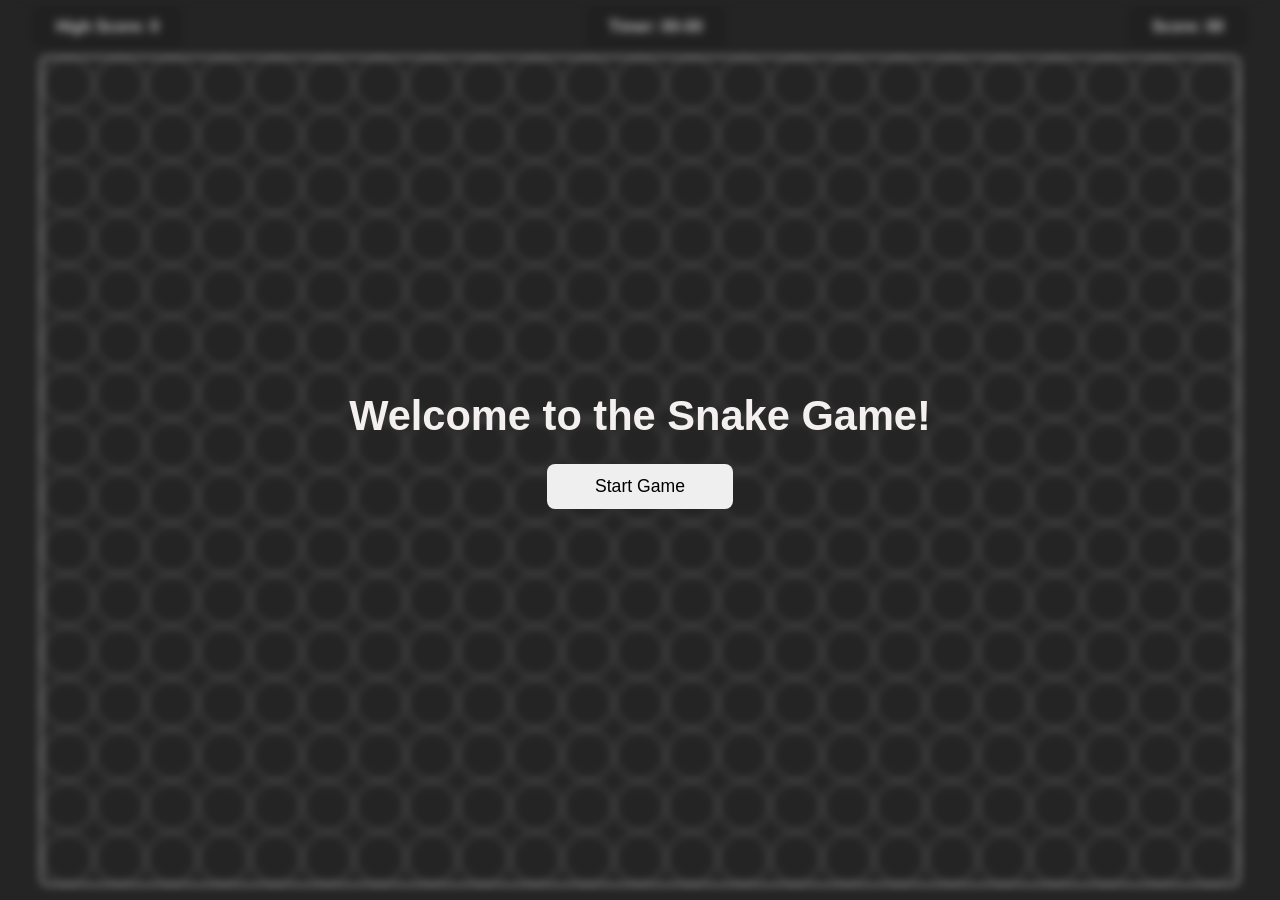
<file: project 2-snake game/index.html>
<!DOCTYPE html>
<html lang="en">
<head>
    <meta charset="UTF-8">
    <meta name="viewport" content="width=device-width, initial-scale=1.0">
    <title>Document</title>
    <link rel="stylesheet" href="styles.css">
</head>
<body>
    <main>
        <div class="section">
            <div class="infos">

                <div class="info">
                    <h4>High Score:
                        <span id="high-score">00</span>
                    </h4>
                </div>

                <div class="info">
                    <h4>Timer:
                        <span id="time">00-00</span>
                    </h4>
                </div>

                <div class="info">
                    <h4>Score:
                        <span id="score">00</span>
                    </h4>
                </div>
                
                
                
            </div>
            <div id="board" class="board">
            </div>
            
        </div>

        <div class="model" id="model">
            <div class="st-game" id="start-game">
                <h1>Welcome to the Snake Game!</h1>
                <button class="btn st-btn" id="st-btn">Start Game</button>
            </div>

            <div class="restart-game" id="restart-game">
                <h1>Game over</h1>
                <button class="btn" id="restart-btn">Restart Game</button>
            </div>
        </div>
    </main>
    <script src="script.js"></script>
</body>
</html>
</file>
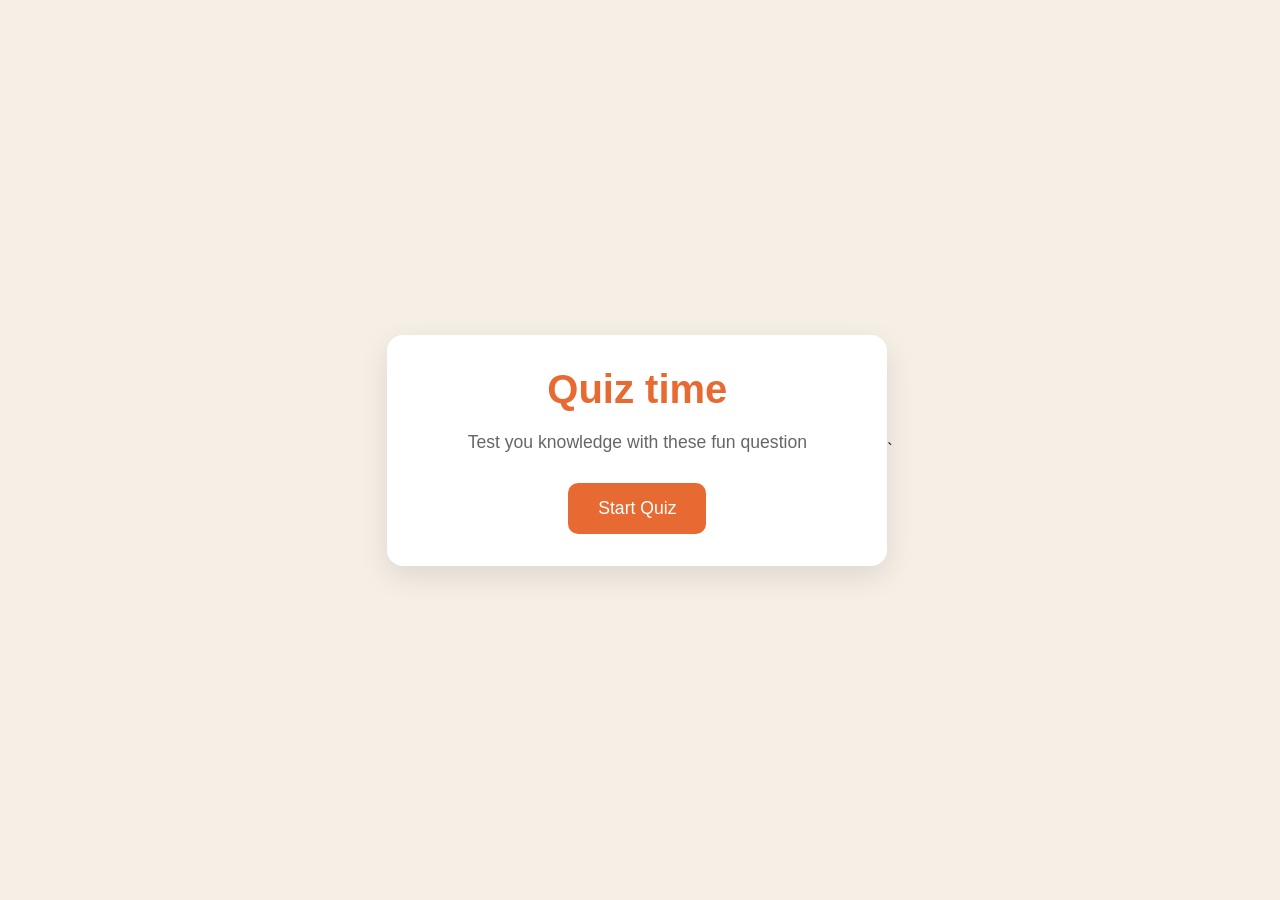
<file: project1 quiz game/index.html>
<!DOCTYPE html>
<html lang="en">
<head>
    <meta charset="UTF-8">
    <meta name="viewport" content="width=device-width, initial-scale=1.0">
    <link rel="stylesheet" href="style.css">
    <title>quiz game</title>
</head>
<body>
    <div id="main">
        <div class="active screen" id="start-screen">
            <h1>Quiz time</h1>
            <p>Test you knowledge with these fun question</p>
            <button id="start-btn">Start Quiz</button> 
        </div>

        <div class="screen" id="quiz-screen">
            <div class="quiz-header">
                <h2 id="question-text">Question goes here</h2>
                <div class="quiz-info">
                    <p>Question <span id="current-question">1</span> of <span id="total-questions">5</span></p>
                    <p>Score: <span id="score">0</span></p>
                </div>
            </div>

            <div id="answers-container" class="answers-container">
                <!-- Answer button will be inserted here using javascript later at some point automatically -->
            </div>

            <div class="progress-bar">
                <div id="progress" class="progress"></div>
            </div>
        </div>

        <div id="result-screen" class="screen">
            <h1>Quiz Results</h1>
            <div class="result-info">
                <p>You scored <span id="final-score">0</span> out of <span id="max-score">5</span></p>

                <div id="result-message">Good Job</div>
            </div>
            <button id="restart-btn">Restart Quiz</button>
        </div>

    </div>
    <script src="script.js"></script>
</body>
</html>`
</file>
<file: project 2-snake game/styles.css>
*{
    margin: 0;
    padding:0;
    box-sizing: border-box;
    font-family: sans-serif;
}

html,body{
    height: 100%;
    width: 100%;
}

:root{
    /* background color */
    --bg-1st: #161616;
    --bg-2st: #e7e4e4;
    --bg-3rd: #101010;
    --bg-food-color:rgba(237, 37, 37, 0.842);

    /* fill color */
    --bg-fill-primary:#eae3e3c7;

    /* text color */
    --text-1st:#ededed;
    --text-2st:rgb(6, 6, 6);

    /* space variables */
    --space-sm: 8px;
    --space-md: 12px;
    --space-lg: 24px;
    --space-xl: 32px;
    --space-xxl: 48px;

    /* border space */
    --border-space-sm: 2px;
    --border-space-md: 4px;
    --border-space-lg: 8px;
    --border-space-xl: 16px;
    
    /* border radius */
    --border-radius-sm: 4px;
    --border-radius-md: 8px;
    --border-radius-lg: 12px;

    /* border color */
    --border-primary-color: rgba(233, 226, 226, 0.958);
    --border-secondary-color: #ebeaea51;

    /* font size */
    --font-size-sm: 16px;
    --font-size-md: 20px;
    --font-size-lg: 24px;
    --font-size-xl: 28px;
    --font-size-xxl: 32px;
    
}

main{
    height: 100%;
    width: 100%;
    background-color: var(--bg-1st);
    color: var(--text-1st);
    display: flex;
    justify-content: center;
    align-items: center;
}

.section{
    height: 100%;
    width: 95%;
    display: flex;
    flex-direction: column;
    margin-bottom: var(--space-md);
}

.infos{
    display: flex;
    justify-content: space-between;

    .info{
        padding: var(--space-md) var(--space-lg);
        background-color: var(--bg-3rd);
        border-radius: var(--space-sm);
        margin-top: var(--space-md);
    }
}

.board{
    border: solid var(--border-space-sm) var(--border-primary-color);
    flex-grow: 1;
    border-radius: var(--border-radius-md);
    overflow: hidden;
    display: grid;
    margin: var(--space-sm);
    grid-template-columns: repeat(auto-fill,minmax(50px,1fr));
    grid-template-rows: repeat(auto-fill,minmax(50px,1fr));
}

.block{
    border: solid 2px var(--border-secondary-color);
    border-radius: 50%;
}

.fill{
    background-color: var(--bg-fill-primary);
}

.food{
    background-color: var(--bg-food-color);
}

.model{
    height: 100vh;
    width: 100vw;
    position: fixed;
    display: flex;
    justify-content: center;
    align-items: center;
    background-color: #4948484c;
    backdrop-filter: blur(4px);
}

.model .st-game,.model .restart-game{
    color: #f5f0f0;   
    font-size: 1.3rem;
    display: flex;
    flex-direction: column;
    align-items: center;
    gap: var(--space-lg);
}

.btn{
    padding: var(--space-md) var(--space-xxl);
    border: none;
    border-radius: var(--border-radius-md);
    transition: all 0.4s ease;
    font-size: 1.1rem;
    cursor: pointer;
}
.btn:hover{
    background-color: rgb(19, 19, 19);
    color: #fff;
    scale: 1.09;
}

.model .restart-game{
    display: none;
}
</file>
<file: project1 quiz game/style.css>
*{
    margin: 0;
    padding: 0;
    box-sizing: border-box;
}

body{
    min-height: 100vh;
    background-color: #f5efe6;
    display: flex;
    justify-content: center;
    align-items: center;
    font-size: 1rem;
    font-family: sans-serif;
}

#main{
    background-color: #fff;
    border-radius: 1rem;
    box-shadow: 0 10px 30px rgba(0, 7, 7, 0.1);
    width: 100%;
    max-width: 500px;
    overflow: hidden;
    position: relative;
}

/*  SCREENS */
.screen{
    display: none;
    padding: 2rem;
    text-align: center;
}

.screen.active{      /* Element jisme screen aur active dono classes ek saath ho. wo hi kaam karege*/
    display: block;
}

/*  START SCREEN */

#start-screen h1 {
    color: #e86a33;
    margin-bottom: 20px;
    font-size: 2.5rem;
}
#start-screen p{
    color: #666;
    margin-bottom: 30px;
    font-size: 1.1rem;
}

.quiz-header{
    margin-bottom: 2rem;
}

#question-text {
    color: #333;
    font-size: 1.5rem;
    margin-bottom: 1rem;
    line-height: 1.4;
}

.quiz-info{
    display: flex;
    justify-content: space-between;
    color: #666;
    margin-bottom: 10px;
}

.answers-container{
    display: flex;
    flex-direction: column;
    gap: 10px;
    margin-bottom: 25px;
}

.answer-btn{
    background-color: #f8f0e5;
    color: #333;
    border: 2px solid #eadbc8;
    padding: 1rem;
    border-radius: 10px;
    cursor: pointer;
    text-align: left;
    transition: all 0.3s ease;
}

.answer-btn hover{
    background-color: #eadbc8;
    border-color: #dac0ae;
}

.answer-btn.correct{
    background-color: #e6fff0;
    border-color: #a3f0c4;
    color: #28a745;
}
.answer-btn.incorrect{
    background-color: #fff0f0;
    border-color: #ffbdbd;
    color: #cd3545;
}

.progress-bar{
    height: 10px;
    background-color: #f8f0e5;
    border-radius: 5px;
    overflow: hidden;
    margin-top: 20px;
}

.progress{
    height: 100%;
    background-color: #e86a33;
    width: 0%;
    transition: width 0.3s ease;
}

/* RESULT SCREEN */

#result-screen h1{
    color: #e86a33;
    margin-bottom: 30px;
}

.result-info{
    background-color: #f8f0e5;
    border-radius: 10px;
    padding: 20px;
    margin-bottom: 30px;
}

.result-info p{
    font-size: 1.2rem;
    color: #333;
    margin-bottom: 1rem;
}

#result-message{
    font-size: 1.5rem;
    font-weight: 600;
    color: #e86a33;
}

button{
    background-color: #e86a33;
    color: white;
    border: none;
    border-radius: 10px;
    padding: 15px 30px;
    font-size: 1.1rem;
    cursor: pointer;
    transition: background-color 0.3s ease;
}

button:hover{
    background-color: #d45b28;
}

/* RESONSIZE DESIGN */
@media (max-width:500px){
    /* when we hit 500px and below implement the styles below */

    .screen{
        padding: 1rem;
    }

    #start-screen h1{
        font-size: 2rem;
    }

}
</file>
